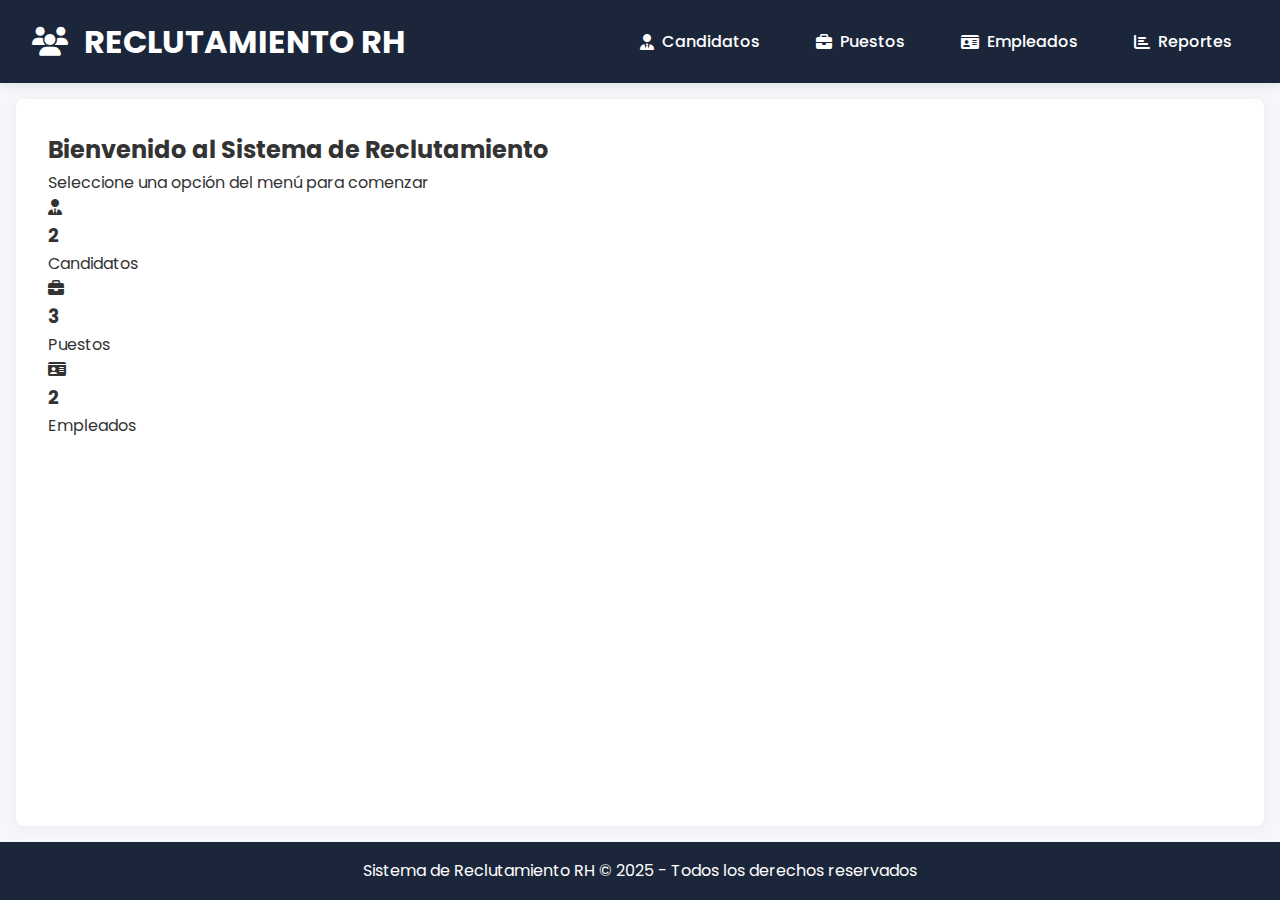
<file: Reclutamiento RH/rh-system/index.html>
<!DOCTYPE html>
<html lang="es">
<head>
    <meta charset="UTF-8">
    <meta name="viewport" content="width=device-width, initial-scale=1.0">
    <title>Sistema de Reclutamiento RH</title>
    <link rel="stylesheet" href="https://cdnjs.cloudflare.com/ajax/libs/font-awesome/6.4.0/css/all.min.css">
    <link href="https://fonts.googleapis.com/css2?family=Poppins:wght@300;400;500;600;700&display=swap" rel="stylesheet">
    <link rel="stylesheet" href="css/style.css">
</head>
<body>
    <div class="app-container">
        <header class="app-header">
            <div class="logo">
                <i class="fas fa-users"></i>
                <h1>RECLUTAMIENTO RH</h1>
            </div>
            <nav class="main-nav">
                <ul>
                    <li><a href="candidates.html"><i class="fas fa-user-tie"></i> Candidatos</a></li>
                    <li><a href="positions.html"><i class="fas fa-briefcase"></i> Puestos</a></li>
                    <li><a href="employees.html"><i class="fas fa-id-card"></i> Empleados</a></li>
                    <li><a href="reports.html"><i class="fas fa-chart-bar"></i> Reportes</a></li>
                </ul>
            </nav>
        </header>

        <main class="app-main">
            <div class="welcome-container">
                <h2>Bienvenido al Sistema de Reclutamiento</h2>
                <p>Seleccione una opción del menú para comenzar</p>
                <div class="quick-stats">
                    <div class="stat-card">
                        <i class="fas fa-user-tie"></i>
                        <h3 id="candidates-count">0</h3>
                        <p>Candidatos</p>
                    </div>
                    <div class="stat-card">
                        <i class="fas fa-briefcase"></i>
                        <h3 id="positions-count">0</h3>
                        <p>Puestos</p>
                    </div>
                    <div class="stat-card">
                        <i class="fas fa-id-card"></i>
                        <h3 id="employees-count">0</h3>
                        <p>Empleados</p>
                    </div>
                </div>
            </div>
        </main>

        <footer class="app-footer">
            <p>Sistema de Reclutamiento RH &copy; 2025 - Todos los derechos reservados</p>
        </footer>
    </div>

    <script src="js/services/candidatesService.js"></script>
    <script src="js/services/positionsService.js"></script>
    <script src="js/services/employeesService.js"></script>
    <script>
        // Mostrar estadísticas rápidas
        document.addEventListener('DOMContentLoaded', () => {
            document.getElementById('candidates-count').textContent = 
                candidatesService.getAllCandidates().length;
            document.getElementById('positions-count').textContent = 
                positionsService.getAllPositions().length;
            document.getElementById('employees-count').textContent = 
                employeesService.getAllEmployees().length;
        });
    </script>
</body>
</html>
</file>
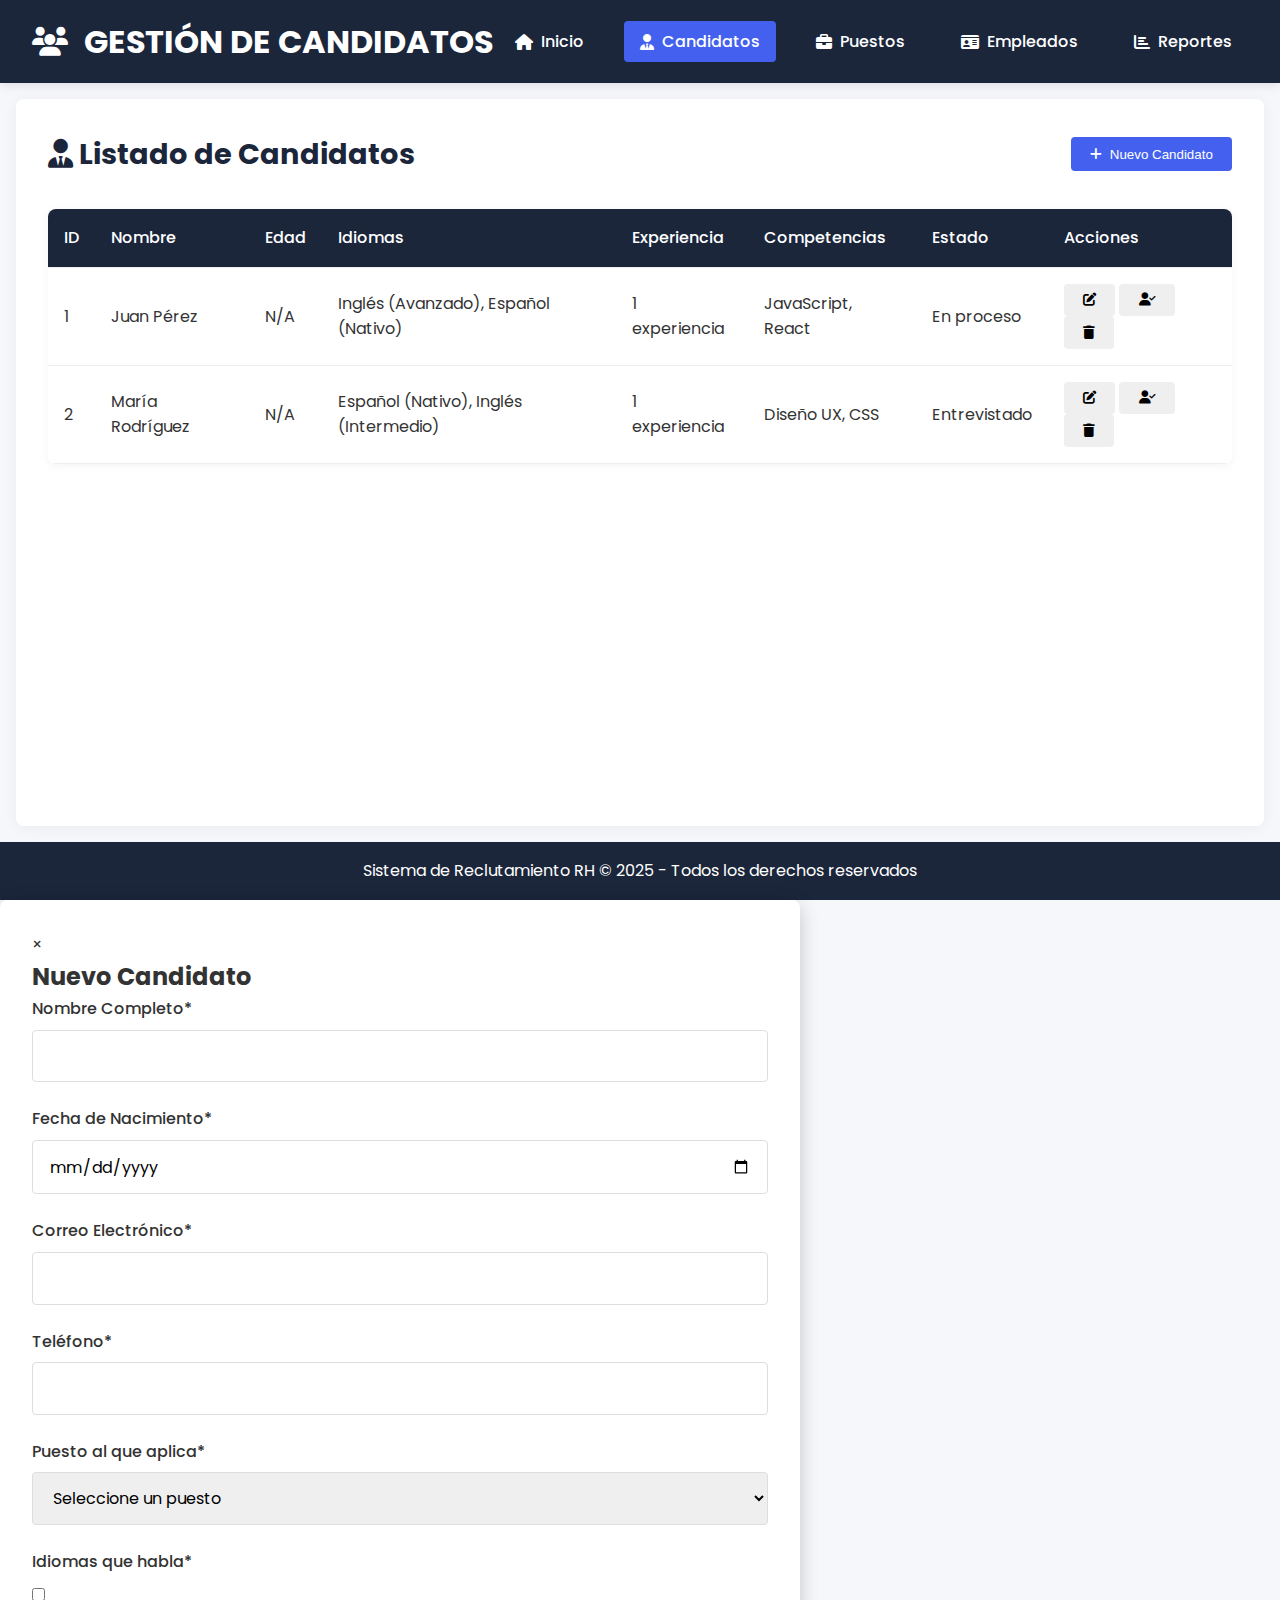
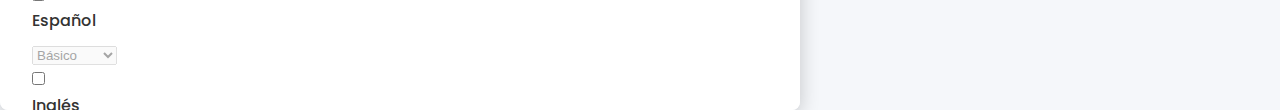
<file: Reclutamiento RH/rh-system/candidates.html>
<!DOCTYPE html>
<html lang="es">
<head>
    <meta charset="UTF-8">
    <meta name="viewport" content="width=device-width, initial-scale=1.0">
    <title>Candidatos | Sistema RH</title>
    <link rel="stylesheet" href="https://cdnjs.cloudflare.com/ajax/libs/font-awesome/6.4.0/css/all.min.css">
    <link href="https://fonts.googleapis.com/css2?family=Poppins:wght@300;400;500;600;700&display=swap" rel="stylesheet">
    <link rel="stylesheet" href="css/style.css">
</head>
<body>
    <div class="app-container">
        <header class="app-header">
            <div class="logo">
                <i class="fas fa-users"></i>
                <h1>GESTIÓN DE CANDIDATOS</h1>
            </div>
            <nav class="main-nav">
                <ul>
                    <li><a href="index.html"><i class="fas fa-home"></i> Inicio</a></li>
                    <li><a href="candidates.html" class="active"><i class="fas fa-user-tie"></i> Candidatos</a></li>
                    <li><a href="positions.html"><i class="fas fa-briefcase"></i> Puestos</a></li>
                    <li><a href="employees.html"><i class="fas fa-id-card"></i> Empleados</a></li>
                    <li><a href="reports.html"><i class="fas fa-chart-bar"></i> Reportes</a></li>
                </ul>
            </nav>
        </header>

        <main class="app-main">
            <div class="view-header">
                <h2 class="view-title"><i class="fas fa-user-tie"></i> Listado de Candidatos</h2>
                <button id="add-candidate" class="btn btn-primary">
                    <i class="fas fa-plus"></i> Nuevo Candidato
                </button>
            </div>

            <div class="table-container">
                <table id="candidates-table">
                    <thead>
                        <tr>
                            <th>ID</th>
                            <th>Nombre</th>
                            <th>Edad</th>
                            <th>Idiomas</th>
                            <th>Experiencia</th>
                            <th>Competencias</th>
                            <th>Estado</th>
                            <th>Acciones</th>
                        </tr>
                    </thead>
                    <tbody>
                        <!-- Los candidatos se cargarán aquí con JavaScript -->
                    </tbody>
                </table>
            </div>
        </main>

        <footer class="app-footer">
            <p>Sistema de Reclutamiento RH &copy; 2025 - Todos los derechos reservados</p>
        </footer>
    </div>

    <!-- Modal para formulario -->
    <div id="candidate-modal" class="modal">
        <div class="modal-content">
            <span class="close">&times;</span>
            <h2 id="modal-title">Nuevo Candidato</h2>
            <form id="candidate-form">
                <input type="hidden" id="candidate-id">
                
                <div class="form-row">
                    <div class="form-group">
                        <label for="name">Nombre Completo*</label>
                        <input type="text" id="name" class="form-control" required>
                    </div>
                    <div class="form-group">
                        <label for="birthdate">Fecha de Nacimiento*</label>
                        <input type="date" id="birthdate" class="form-control" required>
                    </div>
                </div>

                <div class="form-row">
                    <div class="form-group">
                        <label for="email">Correo Electrónico*</label>
                        <input type="email" id="email" class="form-control" required>
                    </div>
                    <div class="form-group">
                        <label for="phone">Teléfono*</label>
                        <input type="tel" id="phone" class="form-control" required>
                    </div>
                </div>

                <div class="form-group">
                    <label for="position">Puesto al que aplica*</label>
                    <select id="position" class="form-control" required>
                        <option value="">Seleccione un puesto</option>
                    </select>
                </div>

                <div class="form-group">
                    <label>Idiomas que habla*</label>
                    <div id="languages-container" class="checkbox-container"></div>
                </div>

                <div class="form-group">
                    <label>Competencias*</label>
                    <div id="skills-container" class="checkbox-container"></div>
                </div>

                <div class="form-group">
                    <label>Experiencia Laboral</label>
                    <div id="experience-container">
                        <button type="button" id="add-experience" class="btn btn-secondary">
                            <i class="fas fa-plus"></i> Agregar Experiencia
                        </button>
                    </div>
                </div>

                <div class="form-actions">
                    <button type="button" id="cancel-form" class="btn btn-danger">Cancelar</button>
                    <button type="submit" class="btn btn-primary">Guardar</button>
                </div>
            </form>
        </div>
    </div>

    <!-- Scripts -->
    <script src="js/services/candidatesService.js"></script>
    <script src="js/services/positionsService.js"></script>
    <script src="js/services/skillsService.js"></script>
    <script src="js/services/languagesService.js"></script>
    <script src="js/services/experienceService.js"></script>
    <script src="js/services/employeesService.js"></script>
    
    <script src="js/views/candidatesView.js"></script>
    
    <script>
        document.addEventListener('DOMContentLoaded', () => {
            const candidatesView = new CandidatesView();
            candidatesView.init();
        });
    </script>
</body>
</html>
</file>
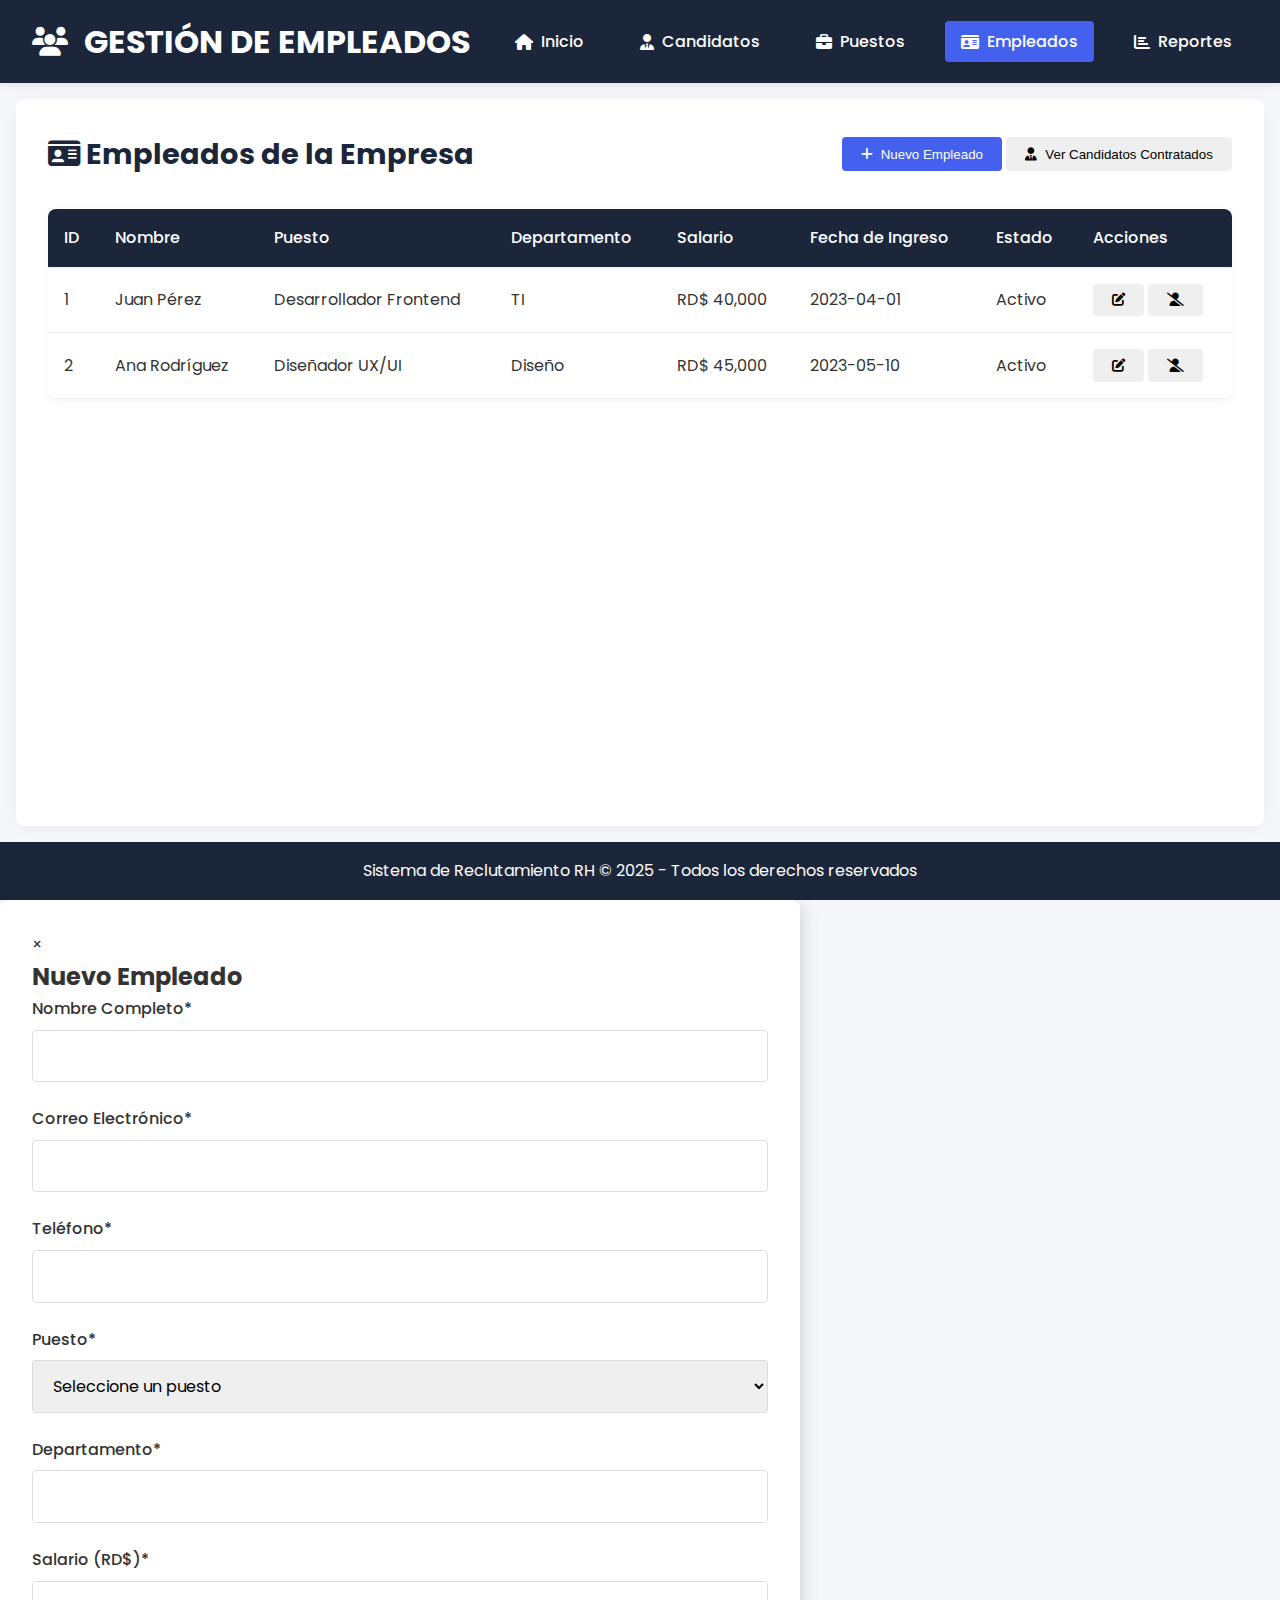
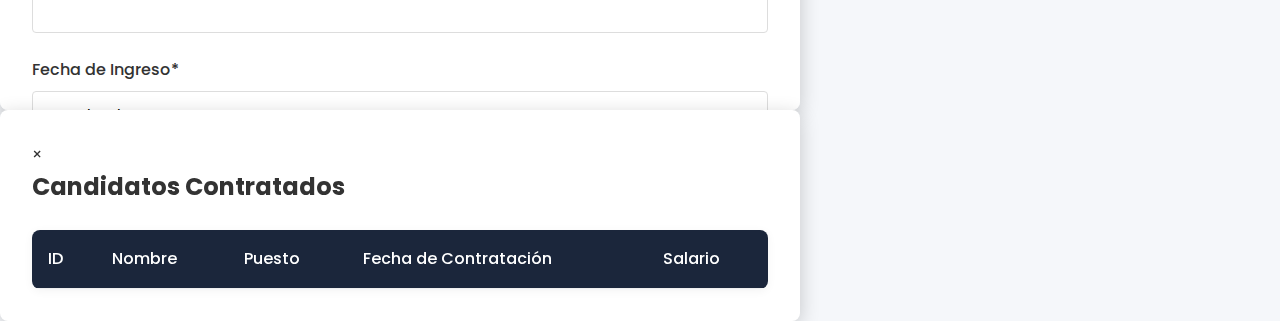
<file: Reclutamiento RH/rh-system/employees.html>
<!DOCTYPE html>
<html lang="es">
<head>
    <meta charset="UTF-8">
    <meta name="viewport" content="width=device-width, initial-scale=1.0">
    <title>Empleados | Sistema RH</title>
    <link rel="stylesheet" href="https://cdnjs.cloudflare.com/ajax/libs/font-awesome/6.4.0/css/all.min.css">
    <link href="https://fonts.googleapis.com/css2?family=Poppins:wght@300;400;500;600;700&display=swap" rel="stylesheet">
    <link rel="stylesheet" href="css/style.css">
</head>
<body>
    <div class="app-container">
        <header class="app-header">
            <div class="logo">
                <i class="fas fa-users"></i>
                <h1>GESTIÓN DE EMPLEADOS</h1>
            </div>
            <nav class="main-nav">
                <ul>
                    <li><a href="index.html"><i class="fas fa-home"></i> Inicio</a></li>
                    <li><a href="candidates.html"><i class="fas fa-user-tie"></i> Candidatos</a></li>
                    <li><a href="positions.html"><i class="fas fa-briefcase"></i> Puestos</a></li>
                    <li><a href="employees.html" class="active"><i class="fas fa-id-card"></i> Empleados</a></li>
                    <li><a href="reports.html"><i class="fas fa-chart-bar"></i> Reportes</a></li>
                </ul>
            </nav>
        </header>

        <main class="app-main">
            <div class="view-header">
                <h2 class="view-title"><i class="fas fa-id-card"></i> Empleados de la Empresa</h2>
                <div class="view-actions">
                    <button id="add-employee" class="btn btn-primary">
                        <i class="fas fa-plus"></i> Nuevo Empleado
                    </button>
                    <button id="view-ex-candidates" class="btn btn-secondary">
                        <i class="fas fa-user-tie"></i> Ver Candidatos Contratados
                    </button>
                </div>
            </div>

            <div class="table-container">
                <table id="employees-table">
                    <thead>
                        <tr>
                            <th>ID</th>
                            <th>Nombre</th>
                            <th>Puesto</th>
                            <th>Departamento</th>
                            <th>Salario</th>
                            <th>Fecha de Ingreso</th>
                            <th>Estado</th>
                            <th>Acciones</th>
                        </tr>
                    </thead>
                    <tbody>
                        <!-- Los empleados se cargarán aquí con JavaScript -->
                    </tbody>
                </table>
            </div>
        </main>

        <footer class="app-footer">
            <p>Sistema de Reclutamiento RH &copy; 2025 - Todos los derechos reservados</p>
        </footer>
    </div>

    <!-- Modal para formulario de empleados -->
    <div id="employee-modal" class="modal">
        <div class="modal-content">
            <span class="close">&times;</span>
            <h2 id="modal-title">Nuevo Empleado</h2>
            <form id="employee-form">
                <input type="hidden" id="employee-id">
                
                <div class="form-group">
                    <label for="employee-name">Nombre Completo*</label>
                    <input type="text" id="employee-name" class="form-control" required>
                </div>

                <div class="form-row">
                    <div class="form-group">
                        <label for="employee-email">Correo Electrónico*</label>
                        <input type="email" id="employee-email" class="form-control" required>
                    </div>
                    <div class="form-group">
                        <label for="employee-phone">Teléfono*</label>
                        <input type="tel" id="employee-phone" class="form-control" required>
                    </div>
                </div>

                <div class="form-row">
                    <div class="form-group">
                        <label for="employee-position">Puesto*</label>
                        <select id="employee-position" class="form-control" required>
                            <option value="">Seleccione un puesto</option>
                        </select>
                    </div>
                    <div class="form-group">
                        <label for="employee-department">Departamento*</label>
                        <input type="text" id="employee-department" class="form-control" required>
                    </div>
                </div>

                <div class="form-row">
                    <div class="form-group">
                        <label for="employee-salary">Salario (RD$)*</label>
                        <input type="number" id="employee-salary" class="form-control" required>
                    </div>
                    <div class="form-group">
                        <label for="employee-start-date">Fecha de Ingreso*</label>
                        <input type="date" id="employee-start-date" class="form-control" required>
                    </div>
                </div>

                <div class="form-group">
                    <label for="employee-status">Estado*</label>
                    <select id="employee-status" class="form-control" required>
                        <option value="Activo">Activo</option>
                        <option value="Inactivo">Inactivo</option>
                    </select>
                </div>

                <div class="form-actions">
                    <button type="button" id="cancel-form" class="btn btn-danger">Cancelar</button>
                    <button type="submit" class="btn btn-primary">Guardar</button>
                </div>
            </form>
        </div>
    </div>

    <!-- Modal para candidatos contratados -->
    <div id="hired-candidates-modal" class="modal">
        <div class="modal-content">
            <span class="close">&times;</span>
            <h2>Candidatos Contratados</h2>
            <div class="table-container">
                <table id="hired-candidates-table">
                    <thead>
                        <tr>
                            <th>ID</th>
                            <th>Nombre</th>
                            <th>Puesto</th>
                            <th>Fecha de Contratación</th>
                            <th>Salario</th>
                        </tr>
                    </thead>
                    <tbody>
                        <!-- Los candidatos contratados se cargarán aquí con JavaScript -->
                    </tbody>
                </table>
            </div>
        </div>
    </div>

    <!-- Scripts -->
    <script src="js/services/employeesService.js"></script>
    <script src="js/services/positionsService.js"></script>
    <script src="js/services/candidatesService.js"></script>
    
    <script src="js/views/employeesView.js"></script>
    
    <script>
        document.addEventListener('DOMContentLoaded', () => {
            const employeesView = new EmployeesView();
            employeesView.init();
        });
    </script>
</body>
</html>
</file>
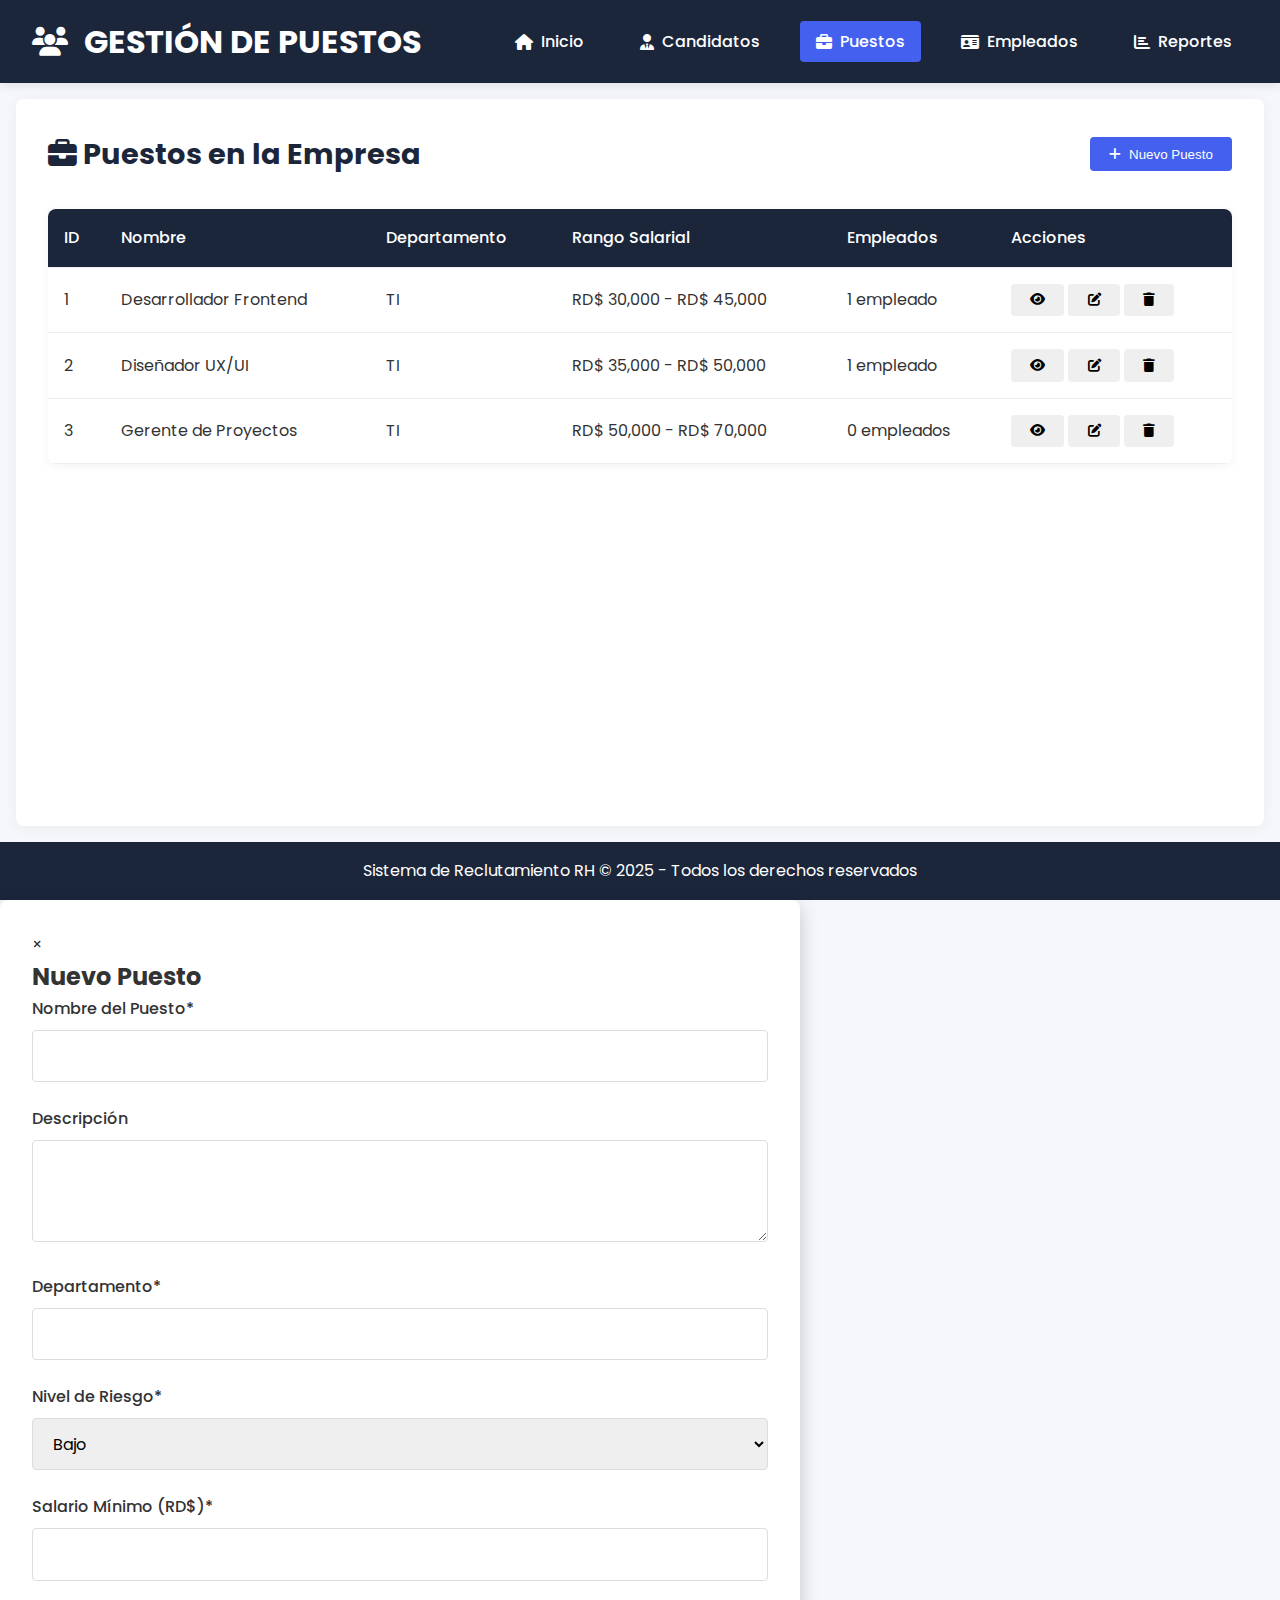
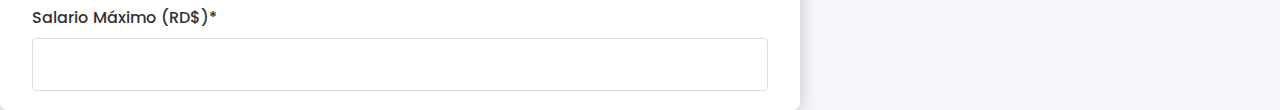
<file: Reclutamiento RH/rh-system/positions.html>
<!DOCTYPE html>
<html lang="es">
<head>
    <meta charset="UTF-8">
    <meta name="viewport" content="width=device-width, initial-scale=1.0">
    <title>Puestos | Sistema RH</title>
    <link rel="stylesheet" href="https://cdnjs.cloudflare.com/ajax/libs/font-awesome/6.4.0/css/all.min.css">
    <link href="https://fonts.googleapis.com/css2?family=Poppins:wght@300;400;500;600;700&display=swap" rel="stylesheet">
    <link rel="stylesheet" href="css/style.css">
</head>
<body>
    <div class="app-container">
        <header class="app-header">
            <div class="logo">
                <i class="fas fa-users"></i>
                <h1>GESTIÓN DE PUESTOS</h1>
            </div>
            <nav class="main-nav">
                <ul>
                    <li><a href="index.html"><i class="fas fa-home"></i> Inicio</a></li>
                    <li><a href="candidates.html"><i class="fas fa-user-tie"></i> Candidatos</a></li>
                    <li><a href="positions.html" class="active"><i class="fas fa-briefcase"></i> Puestos</a></li>
                    <li><a href="employees.html"><i class="fas fa-id-card"></i> Empleados</a></li>
                    <li><a href="reports.html"><i class="fas fa-chart-bar"></i> Reportes</a></li>
                </ul>
            </nav>
        </header>

        <main class="app-main">
            <div class="view-header">
                <h2 class="view-title"><i class="fas fa-briefcase"></i> Puestos en la Empresa</h2>
                <button id="add-position" class="btn btn-primary">
                    <i class="fas fa-plus"></i> Nuevo Puesto
                </button>
            </div>

            <div class="table-container">
                <table id="positions-table">
                    <thead>
                        <tr>
                            <th>ID</th>
                            <th>Nombre</th>
                            <th>Departamento</th>
                            <th>Rango Salarial</th>
                            <th>Empleados</th>
                            <th>Acciones</th>
                        </tr>
                    </thead>
                    <tbody>
                        <!-- Los puestos se cargarán aquí con JavaScript -->
                    </tbody>
                </table>
            </div>
        </main>

        <footer class="app-footer">
            <p>Sistema de Reclutamiento RH &copy; 2025 - Todos los derechos reservados</p>
        </footer>
    </div>

    <!-- Modal para formulario de puestos -->
    <div id="position-modal" class="modal">
        <div class="modal-content">
            <span class="close">&times;</span>
            <h2 id="modal-title">Nuevo Puesto</h2>
            <form id="position-form">
                <input type="hidden" id="position-id">
                
                <div class="form-group">
                    <label for="position-name">Nombre del Puesto*</label>
                    <input type="text" id="position-name" class="form-control" required>
                </div>

                <div class="form-group">
                    <label for="position-description">Descripción</label>
                    <textarea id="position-description" class="form-control" rows="3"></textarea>
                </div>

                <div class="form-row">
                    <div class="form-group">
                        <label for="position-department">Departamento*</label>
                        <input type="text" id="position-department" class="form-control" required>
                    </div>
                    <div class="form-group">
                        <label for="position-risk">Nivel de Riesgo*</label>
                        <select id="position-risk" class="form-control" required>
                            <option value="Bajo">Bajo</option>
                            <option value="Medio">Medio</option>
                            <option value="Alto">Alto</option>
                        </select>
                    </div>
                </div>

                <div class="form-row">
                    <div class="form-group">
                        <label for="position-min-salary">Salario Mínimo (RD$)*</label>
                        <input type="number" id="position-min-salary" class="form-control" required>
                    </div>
                    <div class="form-group">
                        <label for="position-max-salary">Salario Máximo (RD$)*</label>
                        <input type="number" id="position-max-salary" class="form-control" required>
                    </div>
                </div>

                <div class="form-group">
                    <label>Competencias Requeridas*</label>
                    <div id="required-skills" class="checkbox-container"></div>
                </div>

                <div class="form-group">
                    <label>Idiomas Requeridos</label>
                    <div id="required-languages" class="checkbox-container"></div>
                </div>

                <div class="form-group">
                    <label>Capacitaciones Requeridas</label>
                    <div id="required-trainings" class="checkbox-container"></div>
                </div>

                <div class="form-actions">
                    <button type="button" id="cancel-form" class="btn btn-danger">Cancelar</button>
                    <button type="submit" class="btn btn-primary">Guardar</button>
                </div>
            </form>
        </div>
    </div>

    <!-- Scripts -->
    <script src="js/services/positionsService.js"></script>
    <script src="js/services/skillsService.js"></script>
    <script src="js/services/languagesService.js"></script>
    <script src="js/services/trainingsService.js"></script>
    <script src="js/services/employeesService.js"></script>
    
    <script src="js/views/positionsView.js"></script>
    
    <script>
        document.addEventListener('DOMContentLoaded', () => {
            const positionsView = new PositionsView();
            positionsView.init();
        });
    </script>
</body>
</html>
</file>
<file: Reclutamiento RH/rh-system/css/style.css>
:root {
    --primary-color: #4361ee;
    --secondary-color: #3f37c9;
    --accent-color: #4895ef;
    --dark-color: #1b263b;
    --light-color: #f8f9fa;
    --success-color: #4cc9f0;
    --warning-color: #f8961e;
    --danger-color: #f94144;
    --gray-color: #adb5bd;
    --white-color: #ffffff;
}

* {
    margin: 0;
    padding: 0;
    box-sizing: border-box;
}

body {
    font-family: 'Poppins', sans-serif;
    background-color: #f5f7fa;
    color: #333;
    line-height: 1.6;
}

.app-container {
    display: flex;
    flex-direction: column;
    min-height: 100vh;
}

.app-header {
    background-color: var(--dark-color);
    color: var(--white-color);
    padding: 1rem 2rem;
    display: flex;
    justify-content: space-between;
    align-items: center;
    box-shadow: 0 2px 10px rgba(0, 0, 0, 0.1);
}

.logo {
    display: flex;
    align-items: center;
    gap: 1rem;
}

.logo i {
    font-size: 1.8rem;
}

.main-nav ul {
    display: flex;
    list-style: none;
    gap: 1.5rem;
}

.main-nav a {
    color: var(--white-color);
    text-decoration: none;
    font-weight: 500;
    padding: 0.5rem 1rem;
    border-radius: 4px;
    transition: all 0.3s ease;
    display: flex;
    align-items: center;
    gap: 0.5rem;
}

.main-nav a:hover, .main-nav a.active {
    background-color: var(--primary-color);
}

.app-main {
    flex: 1;
    padding: 2rem;
    background-color: var(--white-color);
    margin: 1rem;
    border-radius: 8px;
    box-shadow: 0 2px 15px rgba(0, 0, 0, 0.05);
}

.app-footer {
    background-color: var(--dark-color);
    color: var(--white-color);
    text-align: center;
    padding: 1rem;
    margin-top: auto;
}

/* Estilos para las vistas */
.view {
    display: none;
}

.view.active {
    display: block;
}

.view-header {
    display: flex;
    justify-content: space-between;
    align-items: center;
    margin-bottom: 2rem;
}

.view-title {
    font-size: 1.8rem;
    color: var(--dark-color);
}

.btn {
    padding: 0.6rem 1.2rem;
    border: none;
    border-radius: 4px;
    font-weight: 500;
    cursor: pointer;
    transition: all 0.3s ease;
    display: inline-flex;
    align-items: center;
    gap: 0.5rem;
}

.btn-primary {
    background-color: var(--primary-color);
    color: var(--white-color);
}

.btn-primary:hover {
    background-color: var(--secondary-color);
}

.btn-success {
    background-color: var(--success-color);
    color: var(--white-color);
}

.btn-warning {
    background-color: var(--warning-color);
    color: var(--white-color);
}

.btn-danger {
    background-color: var(--danger-color);
    color: var(--white-color);
}

/* Estilos para tablas */
.table-container {
    overflow-x: auto;
    margin-top: 1.5rem;
    border-radius: 8px;
    box-shadow: 0 2px 10px rgba(0, 0, 0, 0.05);
}

table {
    width: 100%;
    border-collapse: collapse;
    background-color: var(--white-color);
}

th, td {
    padding: 1rem;
    text-align: left;
    border-bottom: 1px solid #eee;
}

th {
    background-color: var(--dark-color);
    color: var(--white-color);
    font-weight: 500;
}

tr:hover {
    background-color: #f8f9fa;
}

/* Estilos para formularios */
.form-container {
    max-width: 800px;
    margin: 0 auto;
    background-color: var(--white-color);
    padding: 2rem;
    border-radius: 8px;
    box-shadow: 0 2px 15px rgba(0, 0, 0, 0.05);
}

.form-group {
    margin-bottom: 1.5rem;
}

.form-group label {
    display: block;
    margin-bottom: 0.5rem;
    font-weight: 500;
}

.form-control {
    width: 100%;
    padding: 0.8rem 1rem;
    border: 1px solid #ddd;
    border-radius: 4px;
    font-family: inherit;
    font-size: 1rem;
    transition: border 0.3s ease;
}

.form-control:focus {
    outline: none;
    border-color: var(--primary-color);
}

.form-actions {
    display: flex;
    justify-content: flex-end;
    gap: 1rem;
    margin-top: 2rem;
}

/* Estilos para el modal */
.modal-container {
    position: fixed;
    top: 0;
    left: 0;
    width: 100%;
    height: 100%;
    background-color: rgba(0, 0, 0, 0.5);
    display: none;
    justify-content: center;
    align-items: center;
    z-index: 1000;
}

.modal-content {
    background-color: var(--white-color);
    width: 90%;
    max-width: 800px;
    max-height: 90vh;
    overflow-y: auto;
    border-radius: 8px;
    box-shadow: 0 5px 20px rgba(0, 0, 0, 0.2);
    padding: 2rem;
    position: relative;
}

.modal-close {
    position: absolute;
    top: 1rem;
    right: 1rem;
    background: none;
    border: none;
    font-size: 1.5rem;
    cursor: pointer;
    color: var(--gray-color);
}

.modal-title {
    font-size: 1.5rem;
    margin-bottom: 1.5rem;
    color: var(--dark-color);
}

/* Responsive */
@media (max-width: 768px) {
    .app-header {
        flex-direction: column;
        padding: 1rem;
    }
    
    .main-nav ul {
        margin-top: 1rem;
        flex-wrap: wrap;
        justify-content: center;
    }
    
    .app-main {
        margin: 0.5rem;
        padding: 1rem;
    }
}
</file>
